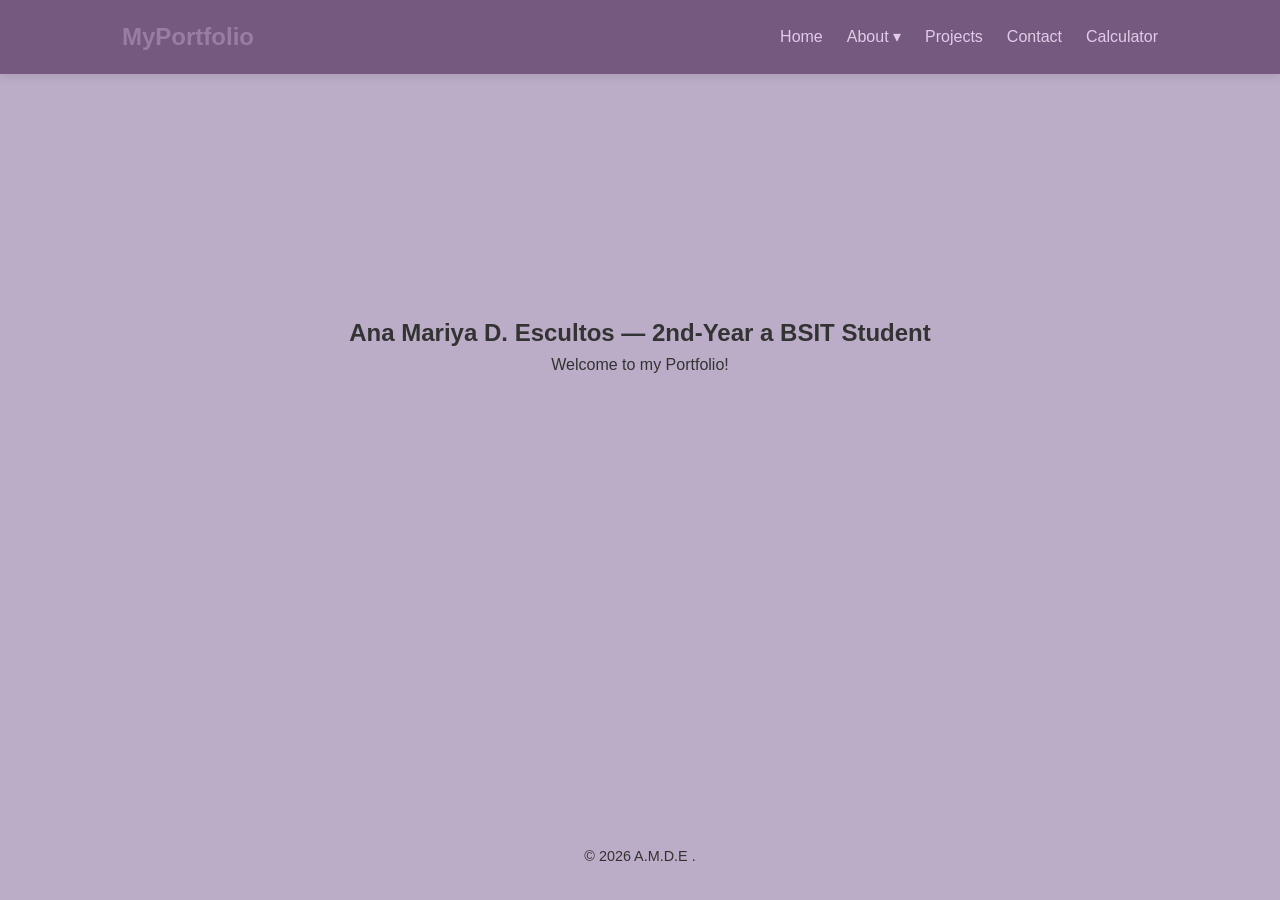
<file: index.html>
<!DOCTYPE html>
<html lang="en">
<head>
  <meta charset="UTF-8">
  <meta name="viewport" content="width=device-width, initial-scale=1.0">
  <title>My Portfolio - Home</title>
  <link rel="stylesheet" href="style.css">
  <style>
           * {
  color: #333333;
  line-height: 1.6;
  background-color: transparent; /* Remove or clear the solid background color */
}

.bg-video {
  position: fixed;
  top: 0;
  left: 0;
  width: 100vw;
  height: 100vh;
  object-fit: cover;
  z-index: -1;
}
  </style>
</head>
<body>

  <video src="bg.mp4" autoplay muted loop playsinline class="bg-video"></video>


  <header>
    <nav>
      <div class="logo">MyPortfolio</div>
      <ul>
        <li><a href="index.html">Home</a></li>
        <li class="dropdown">
          <a href="about.html">About ▾</a>
          <ul class="dropdown-menu">
            <li><a href="education.html">Education</a></li>
            <li><a href="personal-info.html">Personal Info</a></li>
          </ul>
        </li>
        <li><a href="projects.html">Projects</a></li>
        <li><a href="contact.html">Contact</a></li>
        <li><a href="calculator.html">Calculator</a></li>
      </ul>
    </nav>
  </header>

  <section id="home">
    <h1>Ana Mariya D. Escultos — 2nd-Year a BSIT Student</h1>
    <p>Welcome to my Portfolio!</p>
  </section>

  <footer>
    <p>&copy; 2026 A.M.D.E .</p>
  </footer>

  <script src="script.js"></script>
  

</body>
</html>
</file>
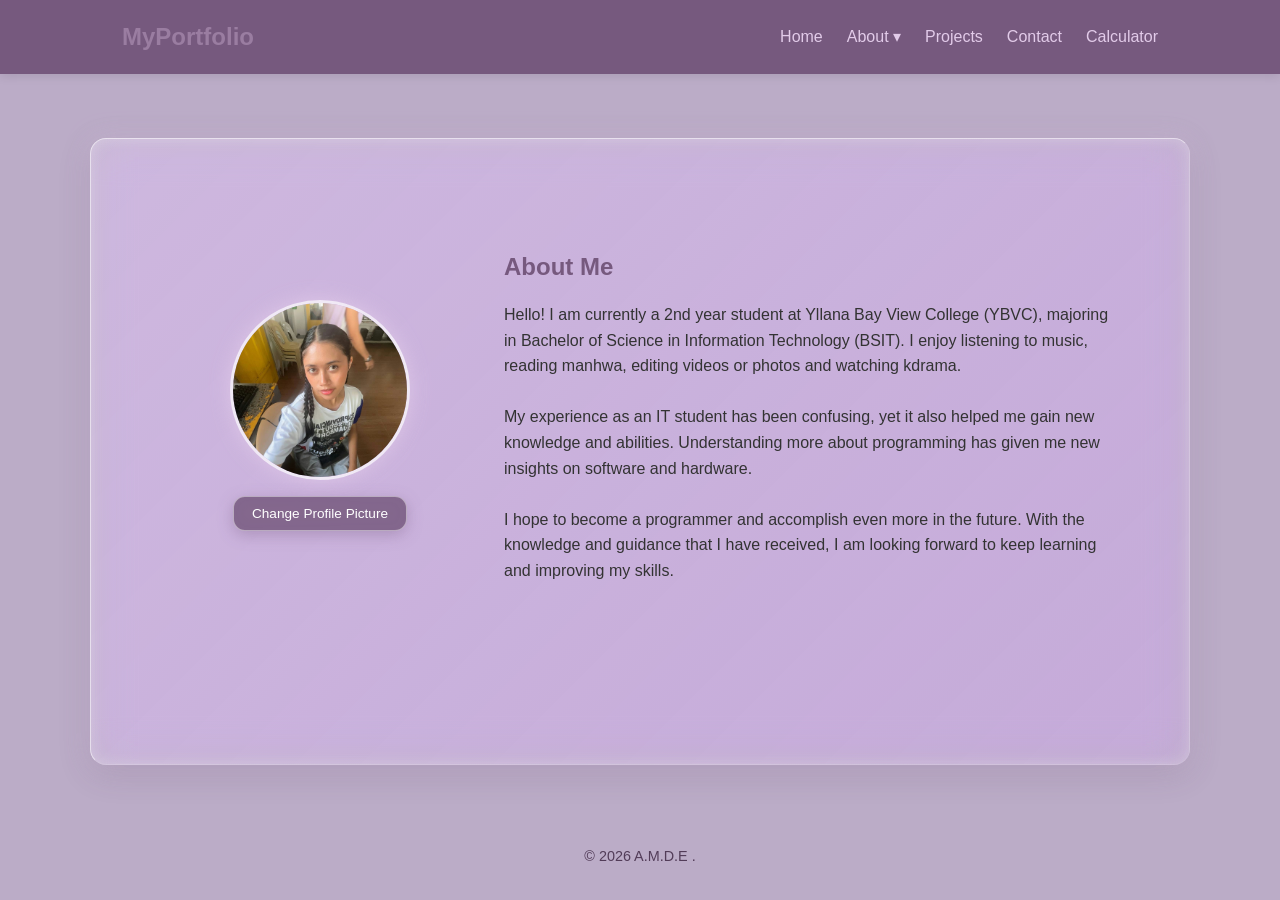
<file: about.html>
<!DOCTYPE html>
<html lang="en">
<head>
  <meta charset="UTF-8">
  <meta name="viewport" content="width=device-width, initial-scale=1.0">
  <title>My Portfolio - About</title>
  <link rel="stylesheet" href="style.css">
  <link rel="stylesheet" href="styless.css">
  
</head>
<body>
  <header>
    <nav>
      <div class="logo">MyPortfolio</div>
      <ul>
        <li><a href="index.html">Home</a></li>
        <li class="dropdown">
          <a href="about.html">About ▾</a>
          <ul class="dropdown-menu">
            <li><a href="education.html">Education</a></li>
            <li><a href="personal-info.html">Personal Info</a></li>
          </ul>
        </li>
        <li><a href="projects.html">Projects</a></li>
        <li><a href="contact.html">Contact</a></li>
        <li><a href="calculator.html">Calculator</a></li>
      </ul>
    </nav>
  </header>

  <section id="about">
    <div class="about-container">
      <div class="profile-card">
        <div class="profile-img-wrapper">
          <img id="profileImage" src="pfp.jpg" alt="Profile Picture">
        </div>
        <input type="file" id="profileUpload" accept="image/*">
        <button class="btn change-photo-btn" onclick="document.getElementById('profileUpload').click()">Change Profile Picture</button>
      </div>

      <div class="about-details">
        <h2>About Me</h2>
        <p>Hello! I am currently a 2nd year student at Yllana Bay View College (YBVC), majoring in Bachelor of Science in Information Technology (BSIT). I enjoy listening to music, reading manhwa, editing videos or photos and watching kdrama.</p>
        <br>
        <p>My experience as an IT student has been confusing, yet it also helped me gain new knowledge and abilities. Understanding more about programming has given me new insights on software and hardware.</p>
        <br>
        <p>I hope to become a programmer and accomplish even more in the future. With the knowledge and guidance that I have received, I am looking forward to keep learning and improving my skills.</p>
      </div>
    </div>
  </section>

  <footer>
    <p>&copy; 2026 A.M.D.E .</p>
  </footer>
 <script src="script.js"></script>
</body>
</html>
</file>
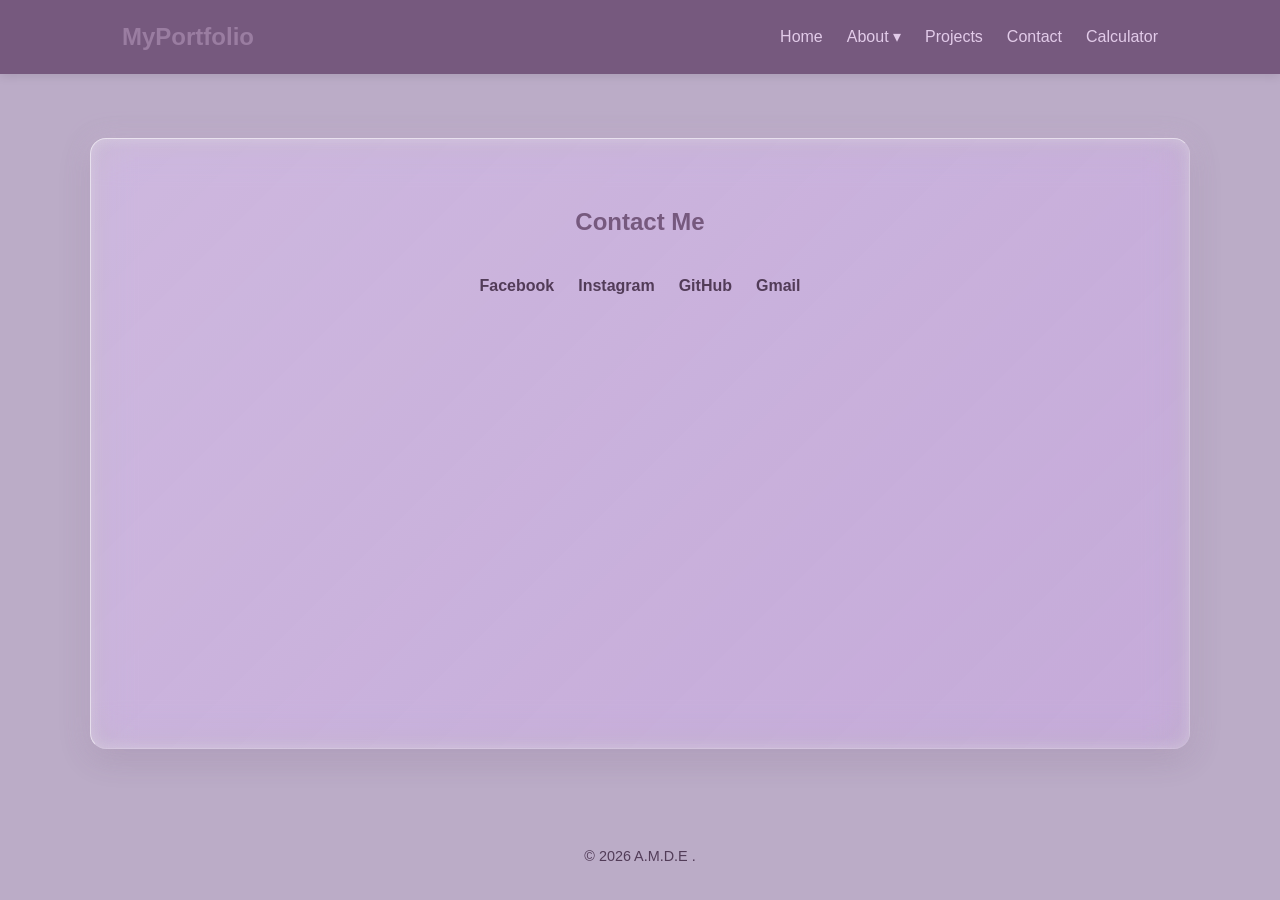
<file: contact.html>
<!DOCTYPE html>
<html lang="en">
<head>
  <meta charset="UTF-8">
  <meta name="viewport" content="width=device-width, initial-scale=1.0">
  <title>My Portfolio - Contact</title>
  <link rel="stylesheet" href="style.css">
  <link rel="stylesheet" href="styless.css">
</head>
<body>
  <header>
    <nav>
      <div class="logo">MyPortfolio</div>
      <ul>
        <li><a href="index.html">Home</a></li>
        <li class="dropdown">
          <a href="about.html">About ▾</a>
          <ul class="dropdown-menu">
            <li><a href="education.html">Education</a></li>
            <li><a href="personal-info.html">Personal Info</a></li>
          </ul>
        </li>
        <li><a href="projects.html">Projects</a></li>
        <li><a href="contact.html">Contact</a></li>
        <li><a href="calculator.html">Calculator</a></li>
      </ul>
    </nav>
  </header>

  <section id="contact">
    <h2>Contact Me</h2>
    <div class="social-links">
      <a href="https://www.facebook.com/anamariya.escultos" target="_blank">Facebook</a>
      <a href="https://www.instagram.com/anaaaaaes/" target="_blank">Instagram</a>
      <a href="https://github.com/anamariyaaa" target="_blank">GitHub</a>
      <a href="mailto:escultosa@gmail.com">Gmail</a>
    </div>
  </section>

  <footer>
    <p>&copy; 2026 A.M.D.E .</p>
  </footer>
</body>
</html>
</file>
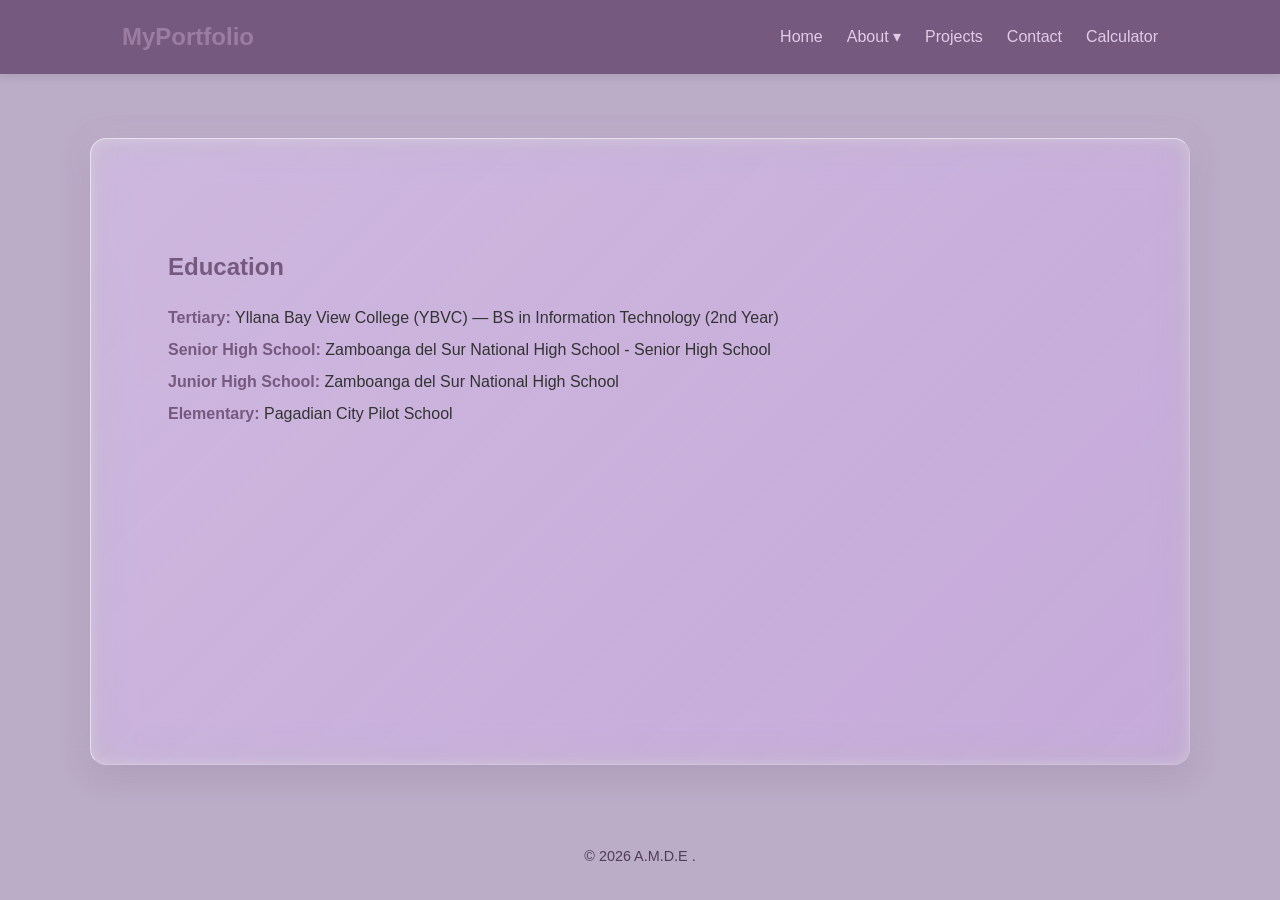
<file: education.html>
<!DOCTYPE html>
<html lang="en">
<head>
  <meta charset="UTF-8">
  <meta name="viewport" content="width=device-width, initial-scale=1.0">
  <title>My Portfolio - Education</title>
  <link rel="stylesheet" href="style.css">
  <link rel="stylesheet" href="styless.css">
</head>
<body>
  <header>
    <nav>
      <div class="logo">MyPortfolio</div>
      <ul>
        <li><a href="index.html">Home</a></li>
        <li class="dropdown">
          <a href="about.html">About ▾</a>
          <ul class="dropdown-menu">
            <li><a href="education.html">Education</a></li>
            <li><a href="personal-info.html">Personal Info</a></li>
          </ul>
        </li>
        <li><a href="projects.html">Projects</a></li>
        <li><a href="contact.html">Contact</a></li>
        <li><a href="calculator.html">Calculator</a></li>
      </ul>
    </nav>
  </header>

  <section class="info-box">
    <div class="about-container">
      <div class="about-details">
        <h2>Education</h2>
        <ul class="info-list">
          <li><strong>Tertiary:</strong> Yllana Bay View College (YBVC) — BS in Information Technology (2nd Year)</li>
          <li><strong>Senior High School:</strong> Zamboanga del Sur National High School - Senior High School </li>
          <li><strong>Junior High School:</strong> Zamboanga del Sur National High School </li>
          <li><strong>Elementary:</strong> Pagadian City Pilot School </li>
        </ul>
      </div>
    </div>
  </section>

  <footer>
    <p>&copy; 2026 A.M.D.E .</p>
  </footer>
</body>
</html>
</file>
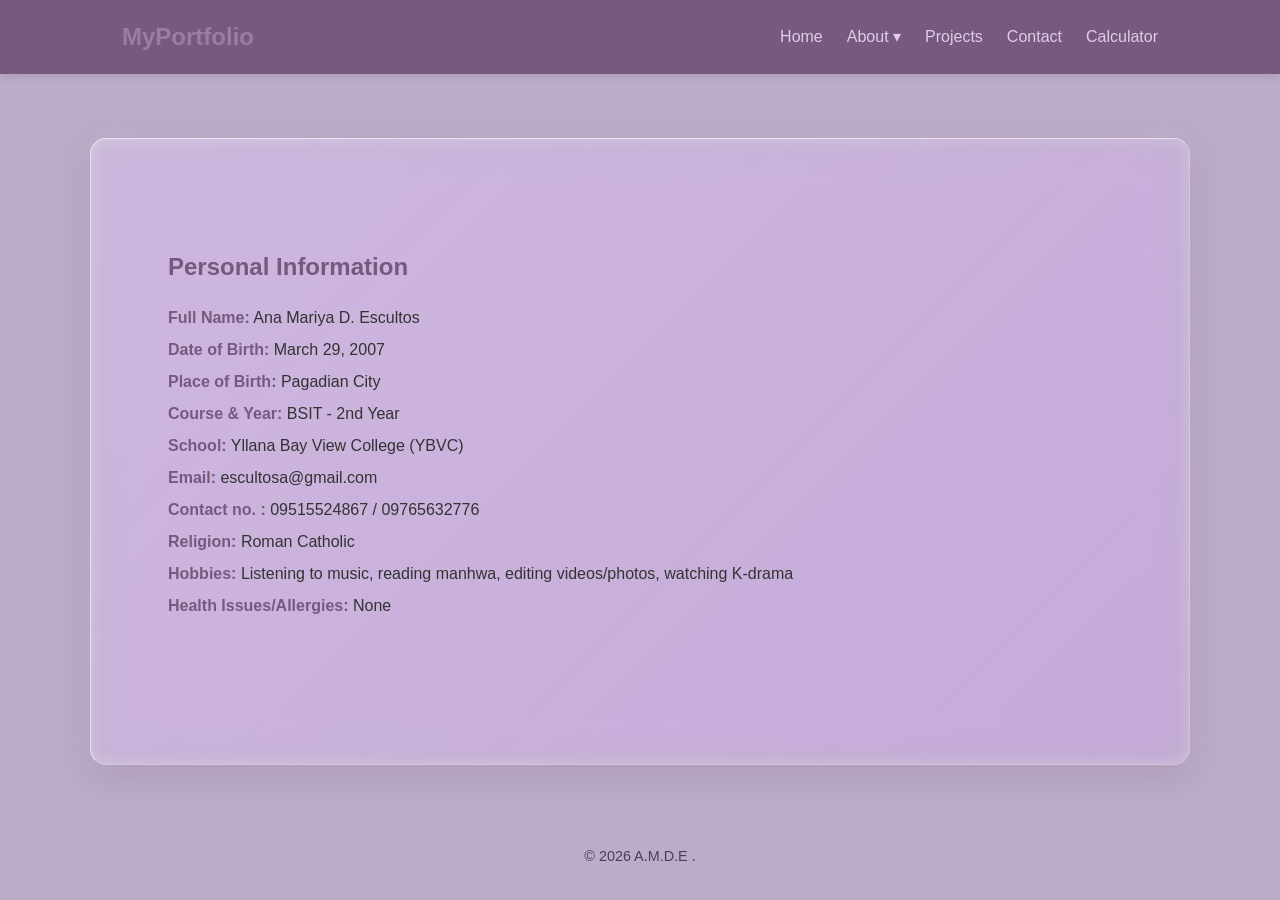
<file: personal-info.html>
<!DOCTYPE html>
<html lang="en">
<head>
  <meta charset="UTF-8">
  <meta name="viewport" content="width=device-width, initial-scale=1.0">
  <title>My Portfolio - Personal Info</title>
  <link rel="stylesheet" href="style.css">
  <link rel="stylesheet" href="styless.css">
</head>
<body>
  <header>
    <nav>
      <div class="logo">MyPortfolio</div>
      <ul>
        <li><a href="index.html">Home</a></li>
        <li class="dropdown">
          <a href="about.html">About ▾</a>
          <ul class="dropdown-menu">
            <li><a href="education.html">Education</a></li>
            <li><a href="personal-info.html">Personal Info</a></li>
          </ul>
        </li>
        <li><a href="projects.html">Projects</a></li>
        <li><a href="contact.html">Contact</a></li>
        <li><a href="calculator.html">Calculator</a></li>
      </ul>
    </nav>
  </header>

  <section class="info-box">
    <div class="about-container">
      <div class="about-details">
        <h2>Personal Information</h2>
        <ul class="info-list">
          <li><strong>Full Name:</strong> Ana Mariya D. Escultos</li>
          <li><strong>Date of Birth:</strong> March 29, 2007</li>
          <li><strong>Place of Birth:</strong> Pagadian City</li>
          <li><strong>Course & Year:</strong> BSIT - 2nd Year</li>
          <li><strong>School:</strong> Yllana Bay View College (YBVC)</li>
          <li><strong>Email:</strong> escultosa@gmail.com</li>
          <li><strong>Contact no. :</strong> 09515524867 / 09765632776</li>
          <li><strong>Religion:</strong> Roman Catholic</li>
          <li><strong>Hobbies:</strong> Listening to music, reading manhwa, editing videos/photos, watching K-drama</li>
          <li><strong>Health Issues/Allergies:</strong> None</li>
        </ul>
      </div>
    </div>
  </section>

  <footer>
    <p>&copy; 2026 A.M.D.E .</p>
  </footer>
</body>
</html>
</file>
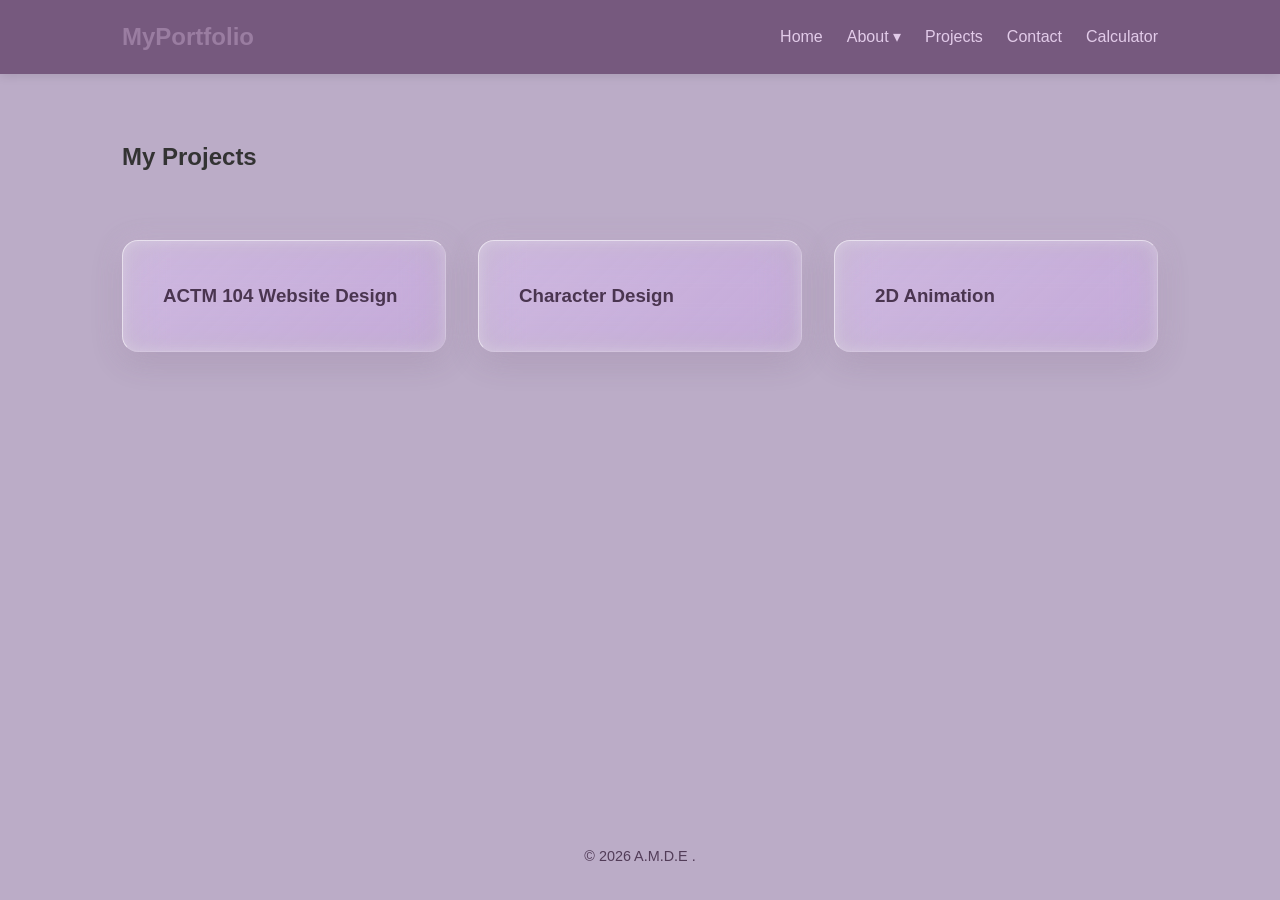
<file: projects.html>
<!DOCTYPE html>
<html lang="en">
<head>
  <meta charset="UTF-8">
  <meta name="viewport" content="width=device-width, initial-scale=1.0">
  <title>My Portfolio - Projects</title>
  <link rel="stylesheet" href="style.css">
  <link rel="stylesheet" href="styless.css">
</head>
<body>
  <header>
    <nav>
      <div class="logo">MyPortfolio</div>
      <ul>
        <li><a href="index.html">Home</a></li>
        <li class="dropdown">
          <a href="about.html">About ▾</a>
          <ul class="dropdown-menu">
            <li><a href="education.html">Education</a></li>
            <li><a href="personal-info.html">Personal Info</a></li>
          </ul>
        </li>
        <li><a href="projects.html">Projects</a></li>
        <li><a href="contact.html">Contact</a></li>
        <li><a href="calculator.html">Calculator</a></li>
      </ul>
    </nav>
  </header>

  <section id="portfolio">
    <h2>My Projects</h2>
    <div class="projects-grid">
      <div class="project-card">  
        <div class="project-card-content">
          <h3>ACTM 104 Website Design</h3>
        </div>
      </div>

      <div class="project-card">
        <div class="project-card-content">
          <h3>Character Design</h3>
        </div>
      </div>

      <div class="project-card">
        <div class="project-card-content">
          <h3>2D Animation</h3>
        </div>
      </div>
    </div>
  </section>

  <footer>
    <p>&copy; 2026 A.M.D.E .</p>
  </footer>

</body>
</html>
</file>
<file: style.css>
* {
  box-sizing: border-box;
  margin: 0;
  padding: 0;
  font-family: 'Segoe UI', Tahoma, Geneva, Verdana, sans-serif;
}

body {
  color: #333333;
  line-height: 1.6;
  background-color: #bbacc7;
  display: flex;
  flex-direction: column;
  min-height: 100vh;
}

a {
  text-decoration: none;
  color: inherit;
}

header {
  background: #76597e;
  box-shadow: 0 2px 10px rgba(0, 0, 0, 0.1);
  position: sticky;
  top: 0;
  z-index: 100;
}

nav {
  max-width: 1100px;
  margin: 0 auto;
  display: flex;
  justify-content: space-between;
  align-items: center;
  padding: 1rem 2rem;
}

nav .logo {
  font-size: 1.5rem;
  font-weight: bold;
  color: #9a7da1;
}

nav ul {
  display: flex;
  list-style: none;
  gap: 1.5rem;
  align-items: center;
}

nav ul li a {
  color: #e2cbe9;
  font-weight: 500;
  padding: 0.5rem 0;
  display: block;
}

nav ul li a:hover {
  color: #ffffff;
}

/* --- DROPDOWN MENU STYLES --- */
.dropdown {
  position: relative;
}

.dropdown-menu {
  display: none;
  position: absolute;
  top: 100%;
  left: 0;
  background: #76597e;
  min-width: 165px;
  border-radius: 8px;
  box-shadow: 0 4px 10px rgba(0, 0, 0, 0.15);
  flex-direction: column;
  gap: 0;
  overflow: hidden;
  z-index: 200;
}

.dropdown:hover .dropdown-menu {
  display: flex;
}

.dropdown-menu li {
  width: 100%;
}

.dropdown-menu li a {
  padding: 0.75rem 1rem;
  font-size: 0.95rem;
  color: #e2cbe9;
  transition: background 0.2s ease;
}

.dropdown-menu li a:hover {
  background: #5e4665;
  color: #ffffff;
}
/* ----------------------------- */

#home {
  text-align: center;
  padding-top: 15rem;
  padding-bottom: 15rem;
}

section {
  padding: 4rem 2rem;
  max-width: 1100px;
  width: 100%;
  margin: 0 auto;
  flex: 1;
}

#about, .info-box {
  background: #e2cbe9;
  border-radius: 8px;
  box-shadow: 0 4px 6px rgba(0, 0, 0, 0.05);
  margin-top: 4rem;
  margin-bottom: 3rem;
}

.about-container {
  padding: 45px;
  display: flex;
  flex-wrap: wrap;
  gap: 2rem;
  justify-items: center;
  align-items: center;
}

.profile-card {
  text-align: center;
  flex: 1;
  min-width: 250px;
}

.profile-img-wrapper {
  width: 180px;
  height: 180px;
  margin: 0 auto 1rem;
  border-radius: 50%;
  overflow: hidden;
}

.profile-img-wrapper img {
  width: 100%;
  height: 100%;
  object-fit: cover;
}

#profileUpload {
  display: none;
}

.change-photo-btn {
  background-color: #76597e;
  color: #e2cbe9;
  border: none;
  cursor: pointer;
  border-radius: 10px;
  font-size: 0.85rem;
  padding: 0.4rem 0.8rem;
}

.about-details {
  flex: 2;
  min-width: 300px;
}

.about-details h2, .info-box h2 {
  margin-bottom: 1rem;
  color: #76597e;
}

.info-list {
  list-style: none;
  line-height: 2;
}

.info-list li strong {
  color: #76597e;
}

.projects-grid {
  display: grid;
  grid-template-columns: repeat(auto-fit, minmax(280px, 1fr));
  gap: 2rem;
}

.project-card {
  background: #e2cbe9;
  color: grey;
  border-radius: 8px;
  cursor: pointer;
  margin-top: 4rem;
  margin-bottom: 4rem;
}

.project-card-content {
  padding: 2.5rem;
}

#contact {
  background: #e2cbe9;
  color: #76597e;
  border-radius: 8px;
  margin-top: 4rem;
  margin-bottom: 4rem;
  box-shadow: 0 4px 6px rgba(0, 0, 0, 0.05);
}

#contact h2 {
  margin-bottom: 1.5rem;
  text-align: center;
}

.social-links {
  display: flex;
  justify-content: center;
  gap: 1.5rem;
  margin-top: 2rem;
}

.social-links a {
  color: #523c58;
  font-weight: bold;
}

.social-links a:hover {
  text-decoration: underline;
}

footer {
  text-align: center;
  padding: 2rem;
  color: #523c58;
  font-size: 0.9rem;
}
</file>
<file: styless.css>
#about, .info-box, #contact, .project-card {
  background: linear-gradient(
    135deg,
    rgba(255, 255, 255, 0.18),
    rgba(226, 203, 233, 0.08)
  ) !important;
  
  backdrop-filter: blur(20px) saturate(180%);
  -webkit-backdrop-filter: blur(20px) saturate(180%);
  
  border-top: 1px solid rgba(255, 255, 255, 0.6);
  border-left: 1px solid rgba(255, 255, 255, 0.6);
  border-right: 1px solid rgba(255, 255, 255, 0.2);
  border-bottom: 1px solid rgba(255, 255, 255, 0.2);
  border-radius: 16px;
  
  box-shadow: 
    0 8px 32px rgba(82, 60, 88, 0.2),
    0 0 24px rgba(226, 203, 233, 0.4),
    inset 0 0 14px rgba(255, 255, 255, 0.25);
    
  transition: transform 0.35s cubic-bezier(0.25, 0.8, 0.25, 1), 
              box-shadow 0.35s ease, 
              background 0.35s ease;
}

.project-card {
  color: #4a3550;
}

.project-card:hover {
  transform: translateY(-8px) scale(1.02);
  background: linear-gradient(
    135deg,
    rgba(255, 255, 255, 0.5),
    rgba(226, 203, 233, 0.35)
  ) !important;
  box-shadow: 
    0 15px 40px rgba(82, 60, 88, 0.35),
    0 0 32px rgba(255, 255, 255, 0.85),
    inset 0 0 20px rgba(255, 255, 255, 0.6);
}

.change-photo-btn {
  background: rgba(118, 89, 126, 0.85);
  backdrop-filter: blur(8px);
  border: 1px solid rgba(255, 255, 255, 0.45);
  color: #ffffff;
  border-radius: 12px;
  padding: 0.55rem 1.1rem;
  font-weight: 500;
  box-shadow: 0 4px 15px rgba(118, 89, 126, 0.35);
  transition: all 0.3s ease;
}

.change-photo-btn:hover {
  background: rgba(145, 110, 155, 0.95);
  transform: translateY(-3px);
  border-color: rgba(255, 255, 255, 0.9);
  box-shadow: 
    0 8px 25px rgba(118, 89, 126, 0.55),
    0 0 18px rgba(226, 203, 233, 0.95);
}

.change-photo-btn:active {
  transform: translateY(0);
}

.profile-img-wrapper {
  border: 3px solid rgba(255, 255, 255, 0.7);
  box-shadow: 0 0 20px rgba(226, 203, 233, 0.8);
}
</file>
